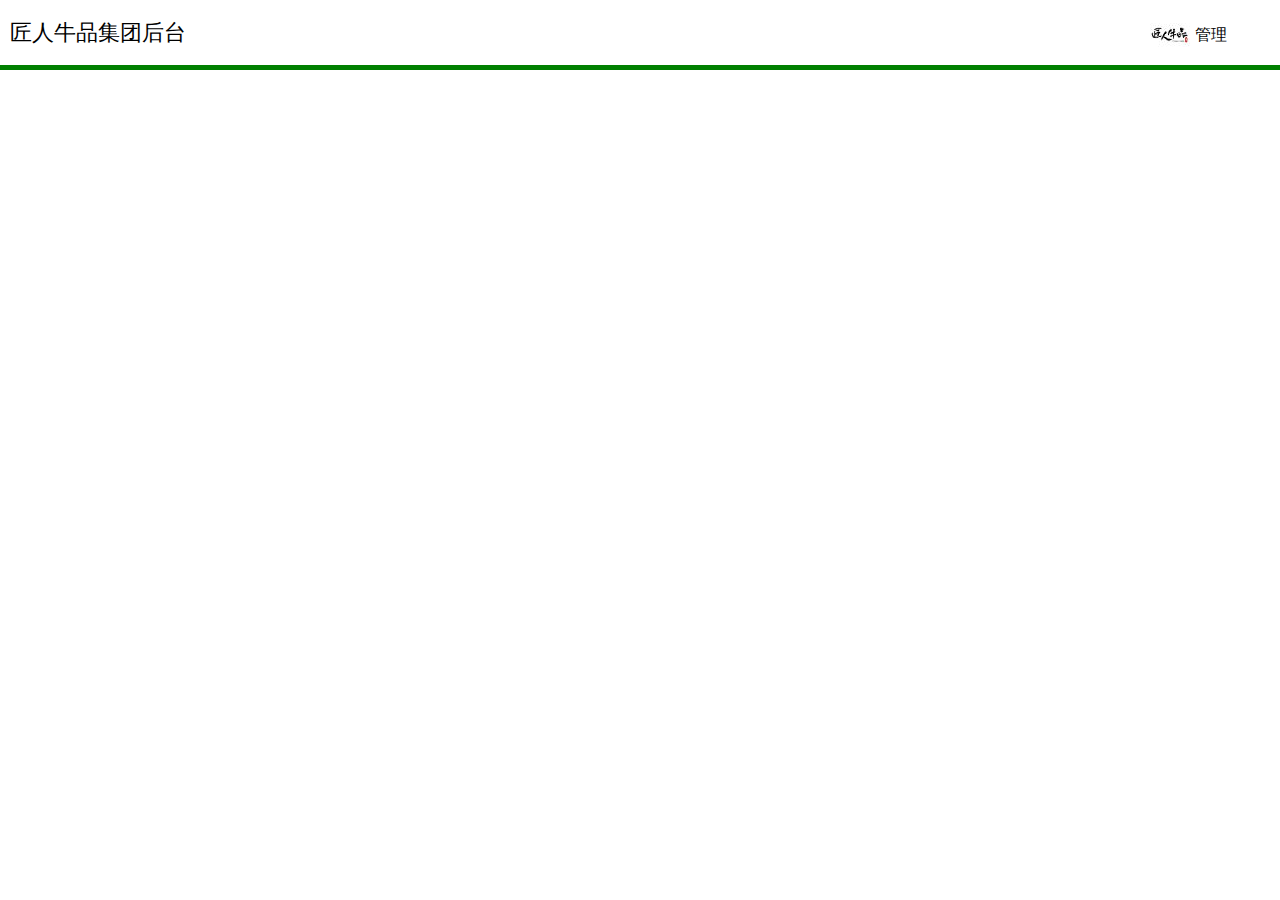
<file: components/header/header.html>
<!DOCTYPE html>
<html lang="en">

<head>
    <meta charset="UTF-8">
    <meta name="viewport" content="width=device-width, initial-scale=1.0">
    <meta http-equiv="X-UA-Compatible" content="ie=edge">
    <title>header component </title>
    <link rel="stylesheet" href="header.css">
    <link rel="stylesheet" href="http://at.alicdn.com/t/font_616991_5yeulp2xj1gd5cdi.css">
    
</head>

<body>
    <div id="admin-app">
        <div class="admin-app__header">
            <h1>匠人牛品集团后台</h1>
            <div class="account">
                <div class="subopen">
                    <div class="logo"></div>
                    <span>管理</span>
                    <i class="iconfont icon-triangle-down"></i>
                </div>
                <div class="submenu" style="display:none">
                    <i class="fa fa-angle-double-right"></i>
                    <span>注销</span>
                </div>
            </div>
        </div>
    </div>
</body>
<script src="http://apps.bdimg.com/libs/jquery/2.1.4/jquery.min.js"></script>
<script src="header.js"></script>
</html>
</file>
<file: components/header/header.css>
*{
    margin: 0;
    padding: 0;
}
.admin-app__header{
    width: 100%;
    height: 65px;
    border-bottom: 5px solid green;
}
.admin-app__header h1{
    font-size: 22px;
    line-height: 65px;
    height: 65px;
    font-weight: 400;
    margin-left: 10px;
}
.account{
    width: 100px;
    height: 110px;
    line-height: 60px;
    z-index: 10;
    position: absolute;
    right: 30px;
    top: 5px;
}
.account .logo{
    float: left;
    margin-top: 10px;
    width: 40px;
    height: 40px;
    background-color: #fff;
    background-image: url([data-uri])
}
.account span{
    margin-left: 5px;
}
.submenu{
    width: 100px;
    height: 40px;
    line-height: 40px;
    text-align: center;
    border: solid 1px gray;
    border-radius: 0 0 3px 3px;
    position: absolute;
    top: 60px;
    right: 0px;
    border-top: 5px solid black;
}
.submenu i{
    height: 20px;
    width: 10px;
}
</file>
